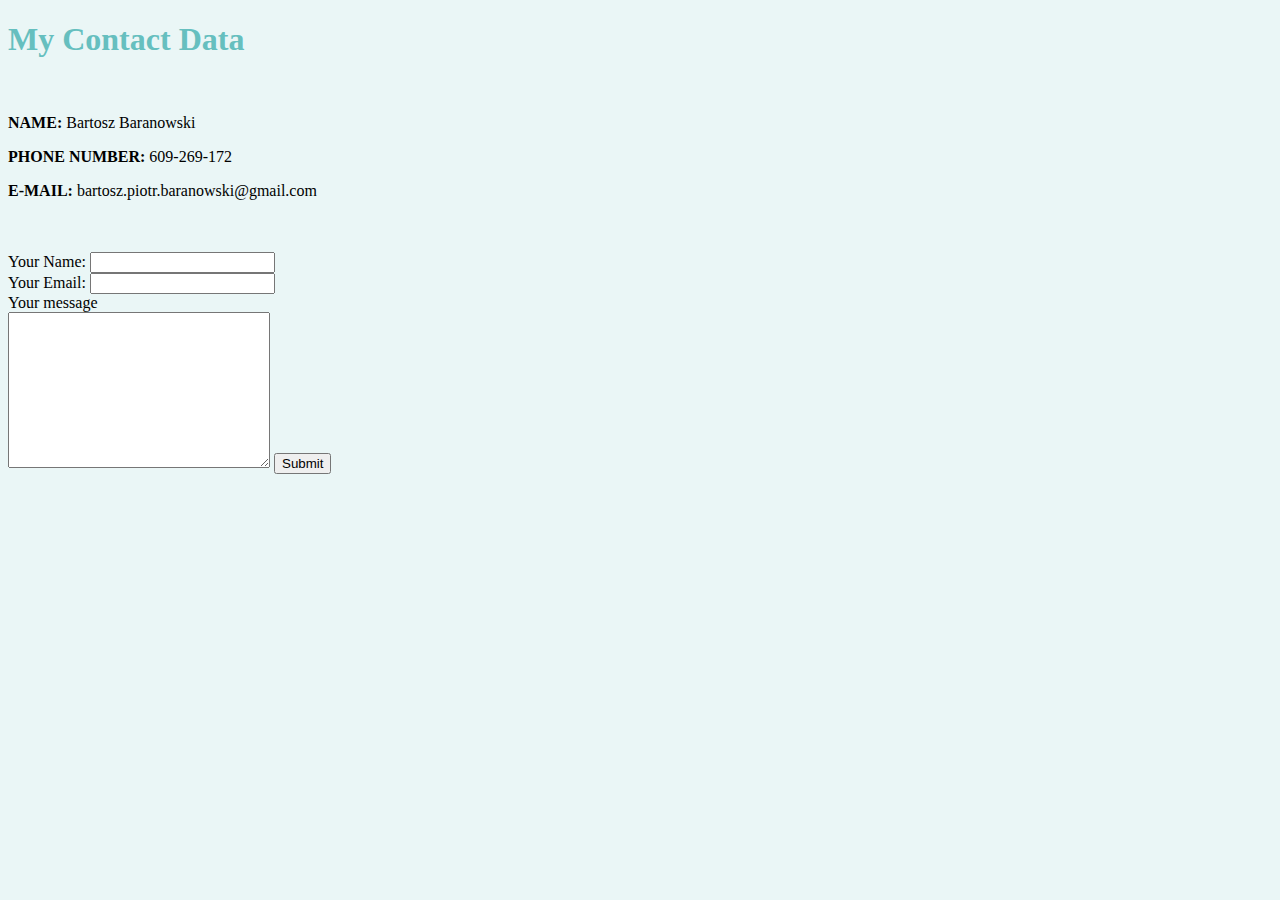
<file: contact_detail.html>
<!DOCTYPE html>
<html lang="en" dir="ltr">
  <head>
    <meta charset="utf-8">
    <title>Contact_detail</title>
    <link rel="stylesheet" href="css/styles.css">
  </head>
  <body>
    <h1>My Contact Data</h1>
    <br>
    <p><strong>NAME:</strong> Bartosz Baranowski</p>
    <p><strong>PHONE NUMBER:</strong> 609-269-172</p>
    <p><strong>E-MAIL:</strong> bartosz.piotr.baranowski@gmail.com</p>
  <br>
  <br>
  <form class="" action="mailto:joe@example.com?subject=feedback" method="post" enctype="text/plain">
    <label for="">Your Name:</label>
    <input type="text" name="" value="">
    <br>
    <label>Your Email:</label>
    <input type="email" name="" value="">
    <br>
    <label>Your message</label>
    <br>
    <textarea name="yourMesage" rows="10" cols="30"></textarea>
    <input type="submit" name="" >
  </form>


  </body>
</html>
</file>
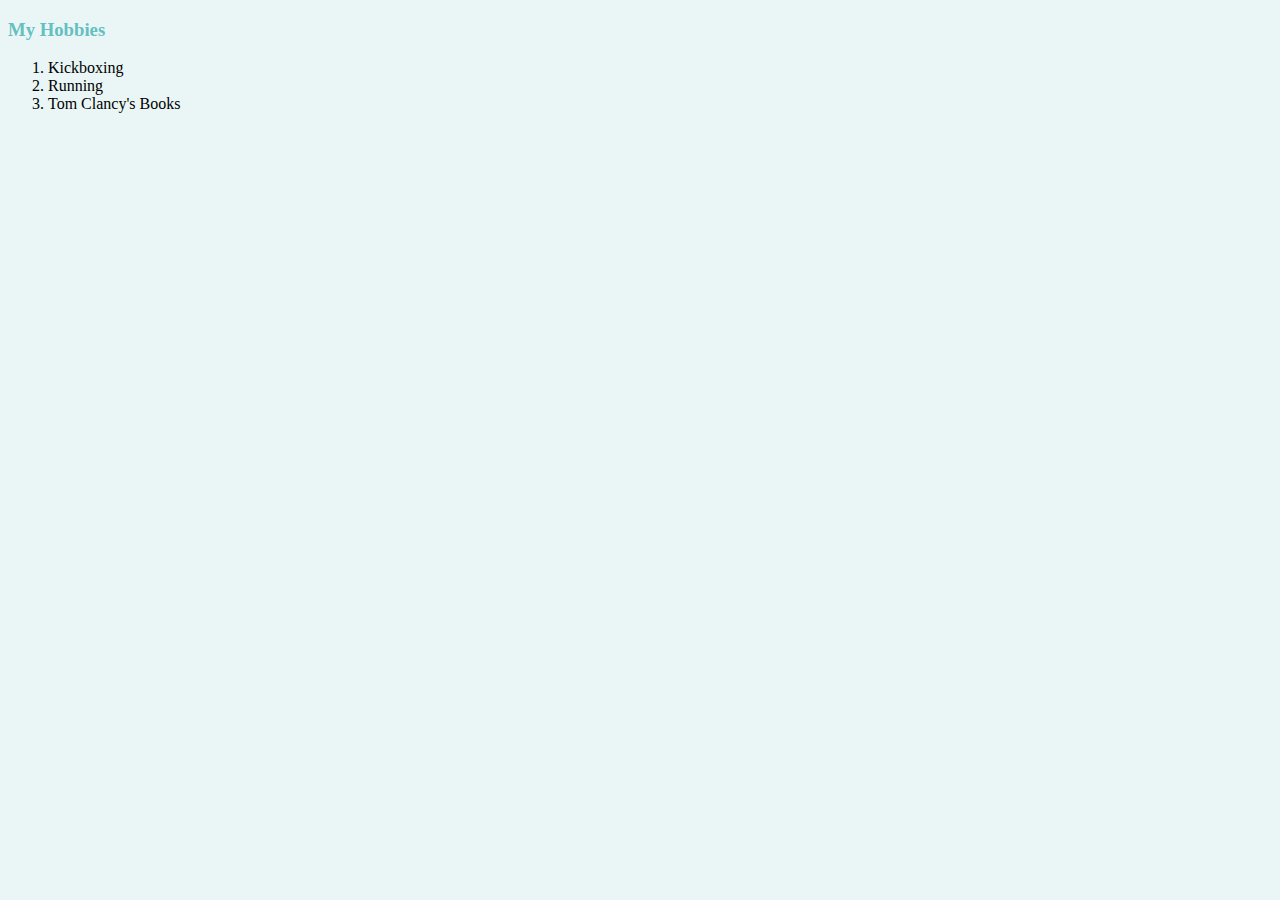
<file: hobbies.html>
<!DOCTYPE html>
<html lang="en" dir="ltr">
  <head>
    <meta charset="utf-8">
    <title>My Hobbies</title>
    <link rel="stylesheet" href="css/styles.css">
  </head>
  <body>
    <h3>My Hobbies</h3>
    <ol>
      <li>Kickboxing</li>
      <li>Running</li>
      <li>Tom Clancy's Books</li>
    </ol>
  </body>
</html>
</file>
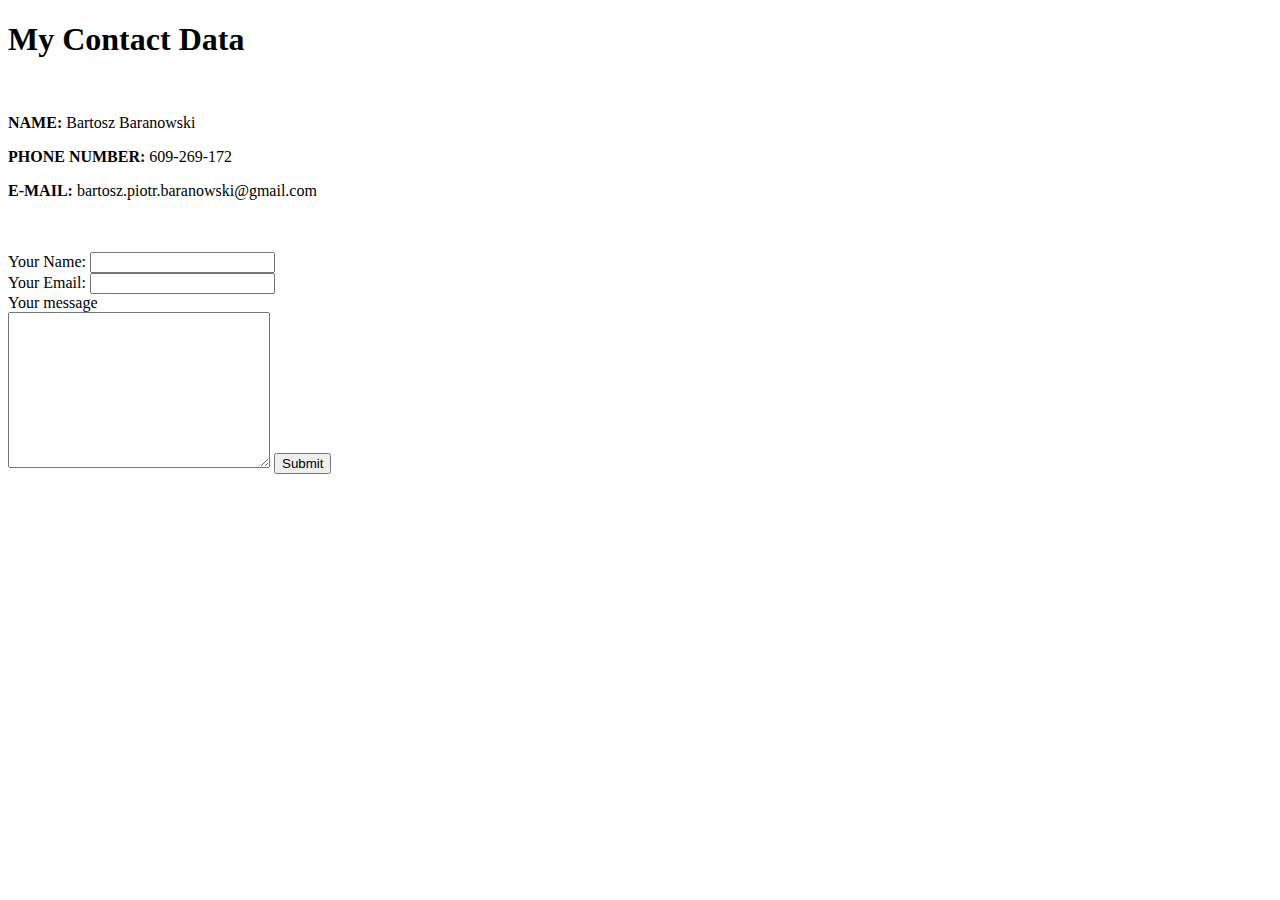
<file: HTML_personal_site/contact_detail.html>
<!DOCTYPE html>
<html lang="en" dir="ltr">
  <head>
    <meta charset="utf-8">
    <title>Contact_detail</title>
  </head>
  <body>
    <h1>My Contact Data</h1>
    <br>
    <p><strong>NAME:</strong> Bartosz Baranowski</p>
    <p><strong>PHONE NUMBER:</strong> 609-269-172</p>
    <p><strong>E-MAIL:</strong> bartosz.piotr.baranowski@gmail.com</p>
  <br>
  <br>
  <form class="" action="mailto:joe@example.com?subject=feedback" method="post" enctype="text/plain">
    <label for="">Your Name:</label>
    <input type="text" name="" value="">
    <br>
    <label>Your Email:</label>
    <input type="email" name="" value="">
    <br>
    <label>Your message</label>
    <br>
    <textarea name="yourMesage" rows="10" cols="30"></textarea>
    <input type="submit" name="" >
  </form>


  </body>
</html>
</file>
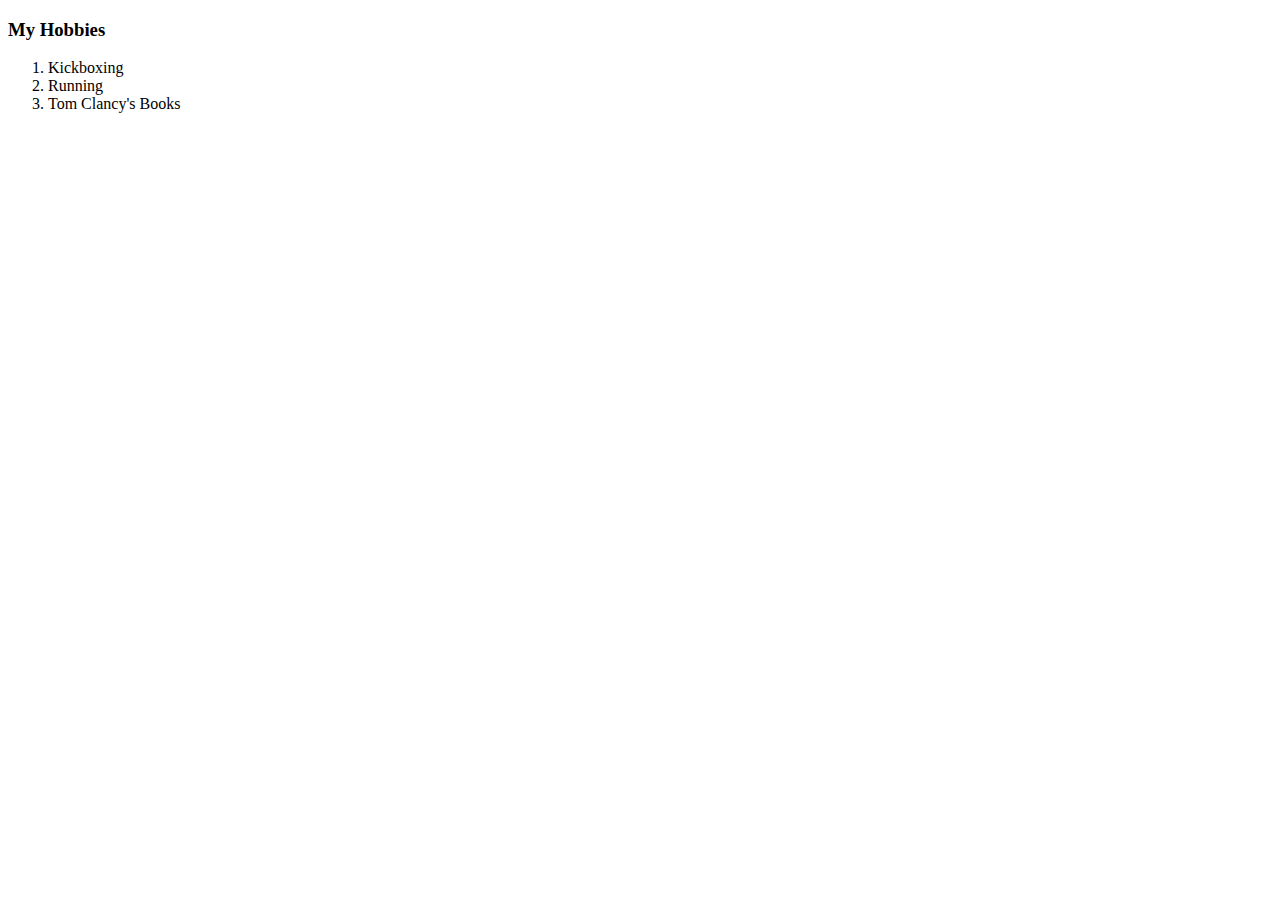
<file: HTML_personal_site/hobbies.html>
<!DOCTYPE html>
<html lang="en" dir="ltr">
  <head>
    <meta charset="utf-8">
    <title>My Hobbies</title>
  </head>
  <body>
    <h3>My Hobbies</h3>
    <ol>
      <li>Kickboxing</li>
      <li>Running</li>
      <li>Tom Clancy's Books</li>
    </ol>
  </body>
</html>
</file>
<file: css/styles.css>
body {
  background-color: #EAF6F6;
}
hr {

  border-color:grey;
  border-style: none;
  border-top-style:dotted;
  border-width: 5px;
  width: 5%;
}
h1,h3 {
  color: #66BFBF
}
</file>
